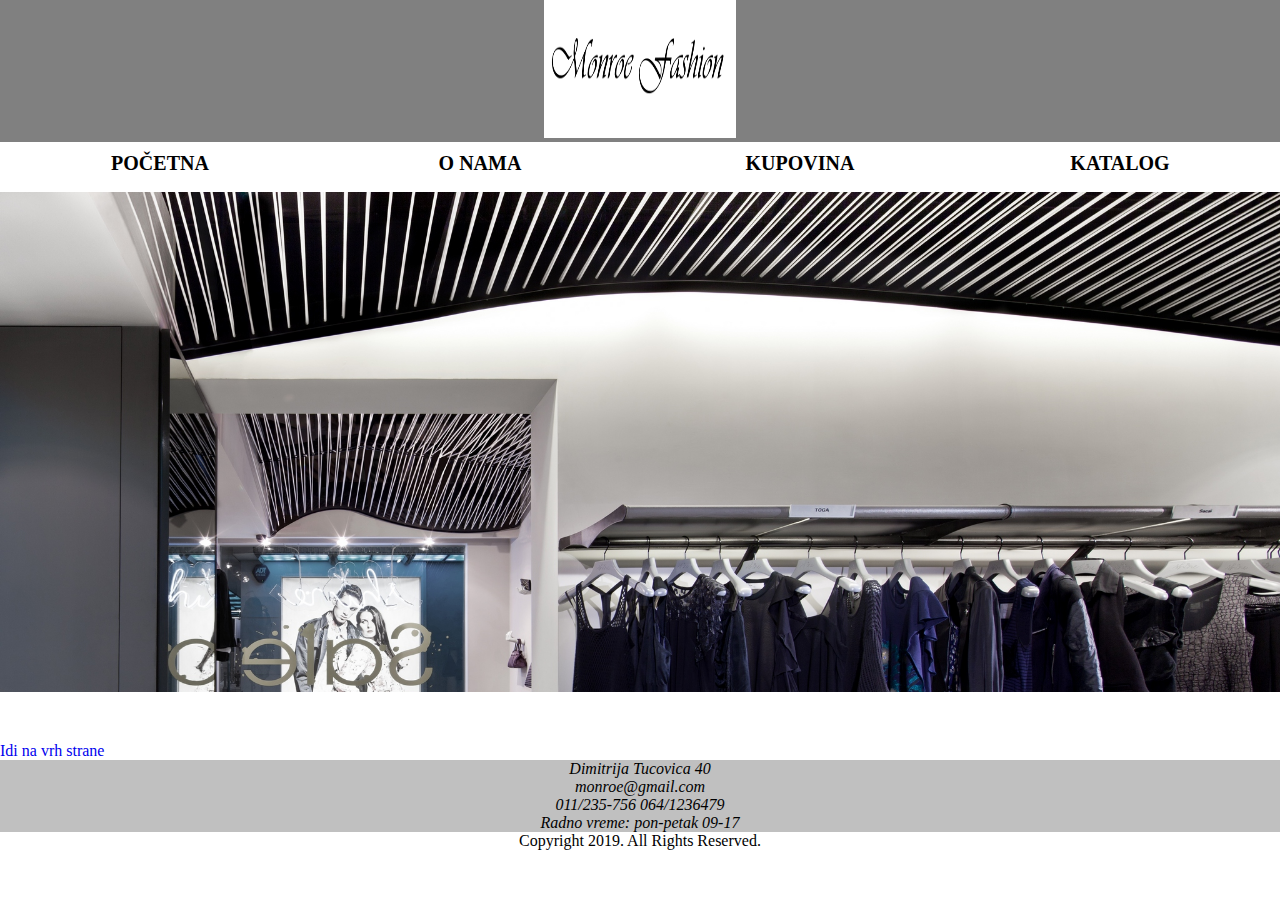
<file: index.html>
<!DOCTYPE html>
<meta charset="UTF-8">
<meta name="viewport" content="width=device-width, initial-scale=1">
<title>Marilyn Monroe</title>
<script src="https://ajax.googleapis.com/ajax/libs/jquery/3.2.1/jquery.min.js"></script>
<script src="JavaScript/jquery.js"></script>
<link rel="stylesheet" type="text/css" href="css/style.css">

</head>

<body>
  <h2 id="vrh"></h2>
	<header>
		<div class="center">
			<div class="center"><img class="slikeNaslovna" src="img/slika4.png"></div>
		</div>
		<nav>
			<ul id="meni">
				<li><a href="home.html">Početna</a></li>
				<li><a href="onama.html">O nama</a></li>
				<li><a href="kupovina.html">Kupovina</a></li>
				<li><a href="katalog.html">Katalog</a></li>
			</ul>
		</nav>
	</header>


	<div class = "slider" style="width:100%;">
			<figure>
				<div class = "slide">				
					<img src = "img/pocetna1.jpg" style="width:100%;">
				</div>
				<div class = "slide">
					<img src = "img/pocetna2.jpg" style="width:100%;">
				</div>
				<div class = "slide">
					<img src = "img/pocetna3.jpg" style="width:100%;">
				</div>
				<div class = "slide">
					<img src = "img/pocetna4.jpg" style="width:100%;">
				</div>
				<div class = "slide">
					<img src = "img/pocetna5.jpg" style="width:100%;">
				</div>
				
				
				
			</figure>
		</div>
	
	
	<a href="#vrh"> Idi na vrh strane</a>

</body>

<footer>
	<p class="kontakt">  Dimitrija Tucovica 40</p>
	<p class="kontakt">  monroe@gmail.com</p>
	<p class="kontakt">  011/235-756 064/1236479</p>
	<p class="kontakt">  Radno vreme: pon-petak 09-17 </p>

	<p class="futer">Copyright 2019. All Rights Reserved.</p>
</footer>

</html>
</file>
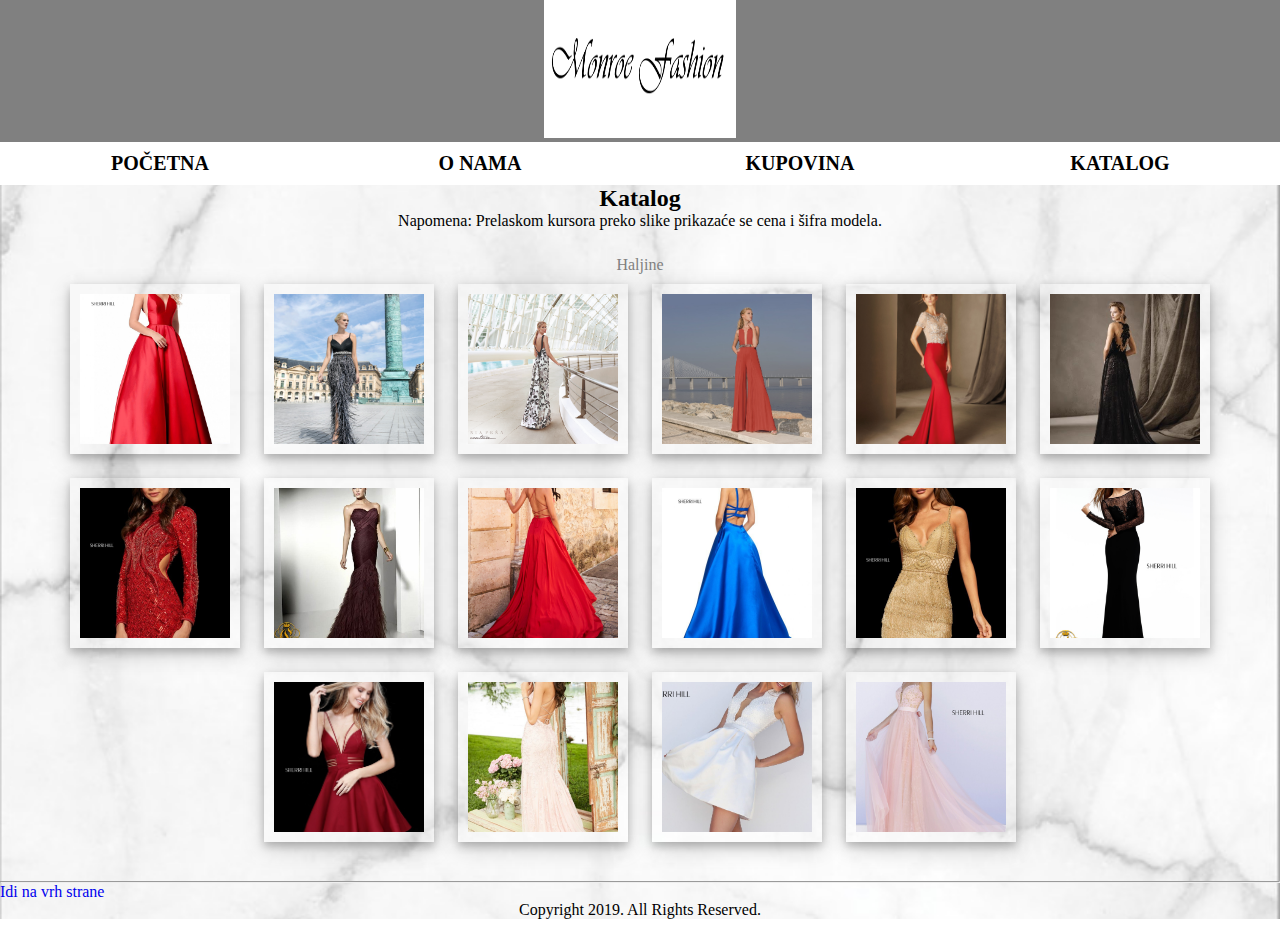
<file: katalog.html>
<!DOCTYPE html>
<html>
<head>
	<meta charset="UTF-8">
	<meta name="viewport" content="width=device-width, initial-scale=1">
	<title>Galerija</title>
	<link rel="stylesheet" href="css/style.css">

</head>

<body background = "img/poz.jpg">
	<h2 id="vrh"></h2>
	<header>
		<div class="center"><img class="slikeNaslovna" src="img/slika4.png"></div>
			<nav>
				<ul id = "meni">
					<li><a href = "home.html">Početna</a></li>
					<li><a href = "onama.html">O nama</a></li>
					<li><a href = "prodavnica.html">Kupovina</a></li>
					<li><a href = "katalog.html">Katalog</a></li>
				</ul>
			</nav>	
	</header>	
	
	<div class="naslovnaKatalog">
      <h2>Katalog</h2>
      <p>Napomena: Prelaskom kursora preko slike prikazaće se cena i šifra modela.</p>
    	
		</div>

	<div class="flex-container">
			
		<div class="podnaslov">Haljine </div>
	
    <a title="Šifra: 1 Cena: 15000">
		<img class="imgmouse" src="img/haljina1.jpg" alt=""  />
		</a>	
		<a title="Šifra: 2 Cena: 16000">
		<img class="imgmouse" src="img/haljina2.jpg" alt=""   />
		</a>	
		<a  title="Šifra: 3 Cena: 17000">
		<img  class="imgmouse"  src="img/haljina3.jpg" alt=""  />
    </a>
    <a title="Šifra: 4 Cena: 15000">
    <img class="imgmouse" src="img/haljina4.jpg" alt=""   />
    </a>
  </a>
  <a title="Šifra: 5 Cena: 18000">
  <img class="imgmouse" src="img/haljina5.jpg" alt=""   />
  </a>
</a>
<a title="Šifra: 6 Cena: 18000">
<img class="imgmouse" src="img/haljina6.jpg" alt=""   />
</a>
</a>
<a title="Šifra: 7 Cena: 18000">
<img class="imgmouse" src="img/haljina7.jpg" alt=""   />
</a>
</a>
<a title="Šifra: 8 Cena: 18000">
<img class="imgmouse" src="img/haljina8.jpg" alt=""   />
</a>
</a>
<a title="Šifra: 9 Cena: 16000">
<img class="imgmouse" src="img/haljina9.jpg" alt=""   />
</a>
</a>
<a title="Šifra: 10 Cena: 18000">
<img class="imgmouse" src="img/haljina10.jpg" alt=""   />
</a>
</a>
<a title="Šifra: 11 Cena: 18000">
<img class="imgmouse" src="img/haljina11.jpg" alt=""   />
</a>
</a>
<a title="Šifra: 12 Cena: 15000">
<img class="imgmouse" src="img/haljina12.jpg" alt=""   />
</a>
</a>
<a title="Šifra: 13 Cena: 20000">
<img class="imgmouse" src="img/haljina13.jpg" alt=""   />
</a>

</a>
<a title="Šifra: 14 Cena: 21000">
<img class="imgmouse" src="img/haljina14.jpg" alt=""   />
</a>
</a>
<a title="Šifra: 15 Cena: 17000">
<img class="imgmouse" src="img/haljina15.jpg" alt=""   />
</a>
</a>
<a title="Šifra: 16 Cena: 12000">
<img class="imgmouse" src="img/haljina16.jpg" alt=""   />
</a>

	</div>
<hr>

	
<a href="#vrh"> Idi na vrh strane</a>	
</body>

	<footer>
	<p class="futer">Copyright 2019. All Rights Reserved.</p>
	</footer> 
</html>
</file>
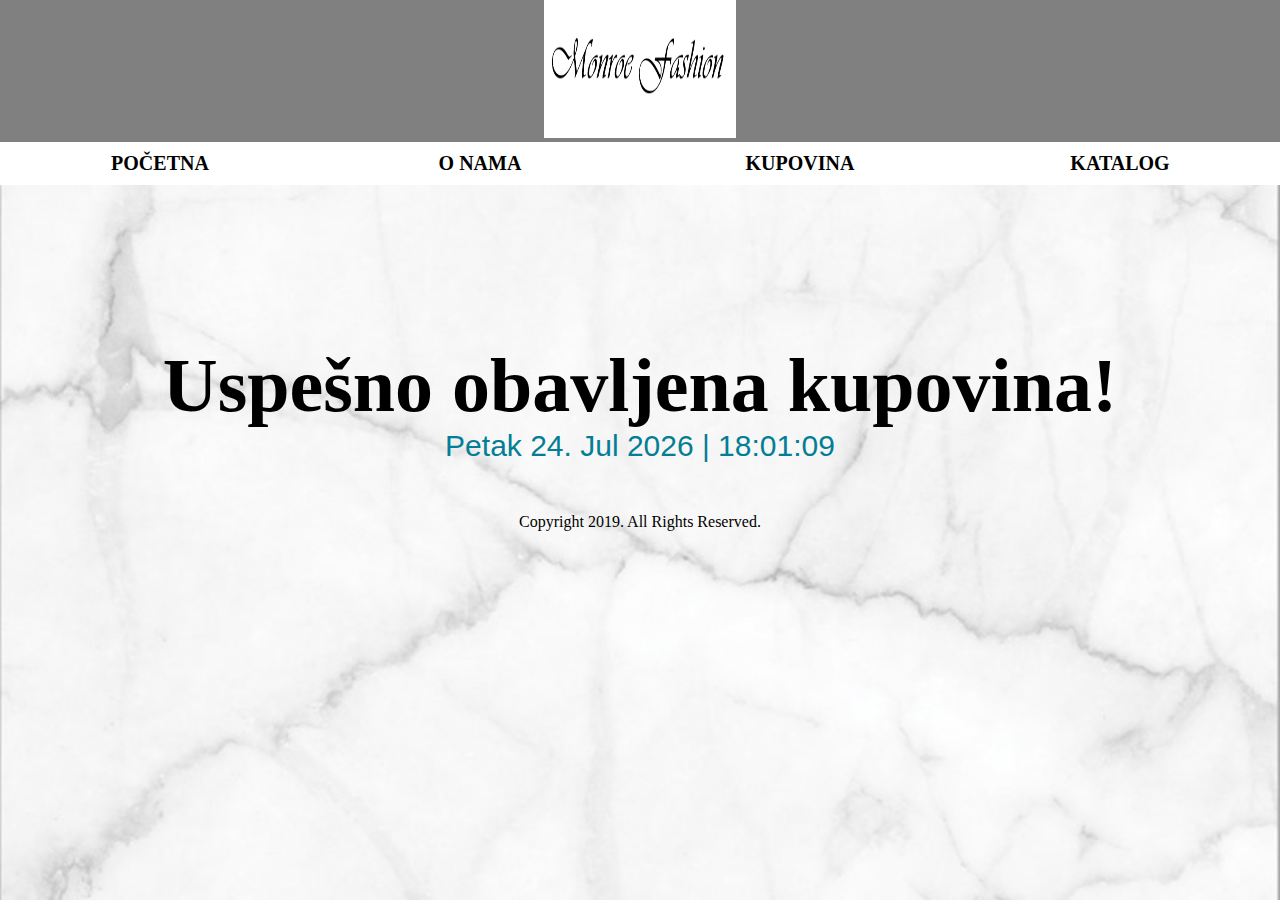
<file: obavljenaKupovina.html>
<!DOCTYPE html>
<html>
<head>
	<script src="https://ajax.googleapis.com/ajax/libs/jquery/3.2.1/jquery.min.js"></script>
	<script src="JavaScript/jquery.js"></script>
	<script type="text/javascript" src ="JavaScript/datum.js"></script>
	<link rel="stylesheet" href="css/style.css">
	<meta charset="UTF-8">
	<title>Obavi kupovinu</title>
</head>

<body background="img/poz.jpg" onLoad="prikaziDatum();">
	
	<header>
			<div class="center"><img class="slikeNaslovna" src="img/slika4.png"></div>
			<nav>
				<ul id = "meni">
					<li><a href = "home.html">Početna</a></li>
					<li><a href = "onama.html">O nama</a></li>
					<li><a href = "prodavnica.html">Kupovina</a></li>
					<li><a href = "katalog.html">Katalog</a></li>
				</ul>
			</nav>	
	</header>
	<h2 id = "uspesnaKupovina"> Uspešno obavljena kupovina!</h2>
	
	<div id="prikaziDatum" class="trenutnidatum"></div>

</body>

	<footer>
		<p class="futerKupljeno">Copyright 2019. All Rights Reserved.</p>
	</footer> 
</html>
</file>
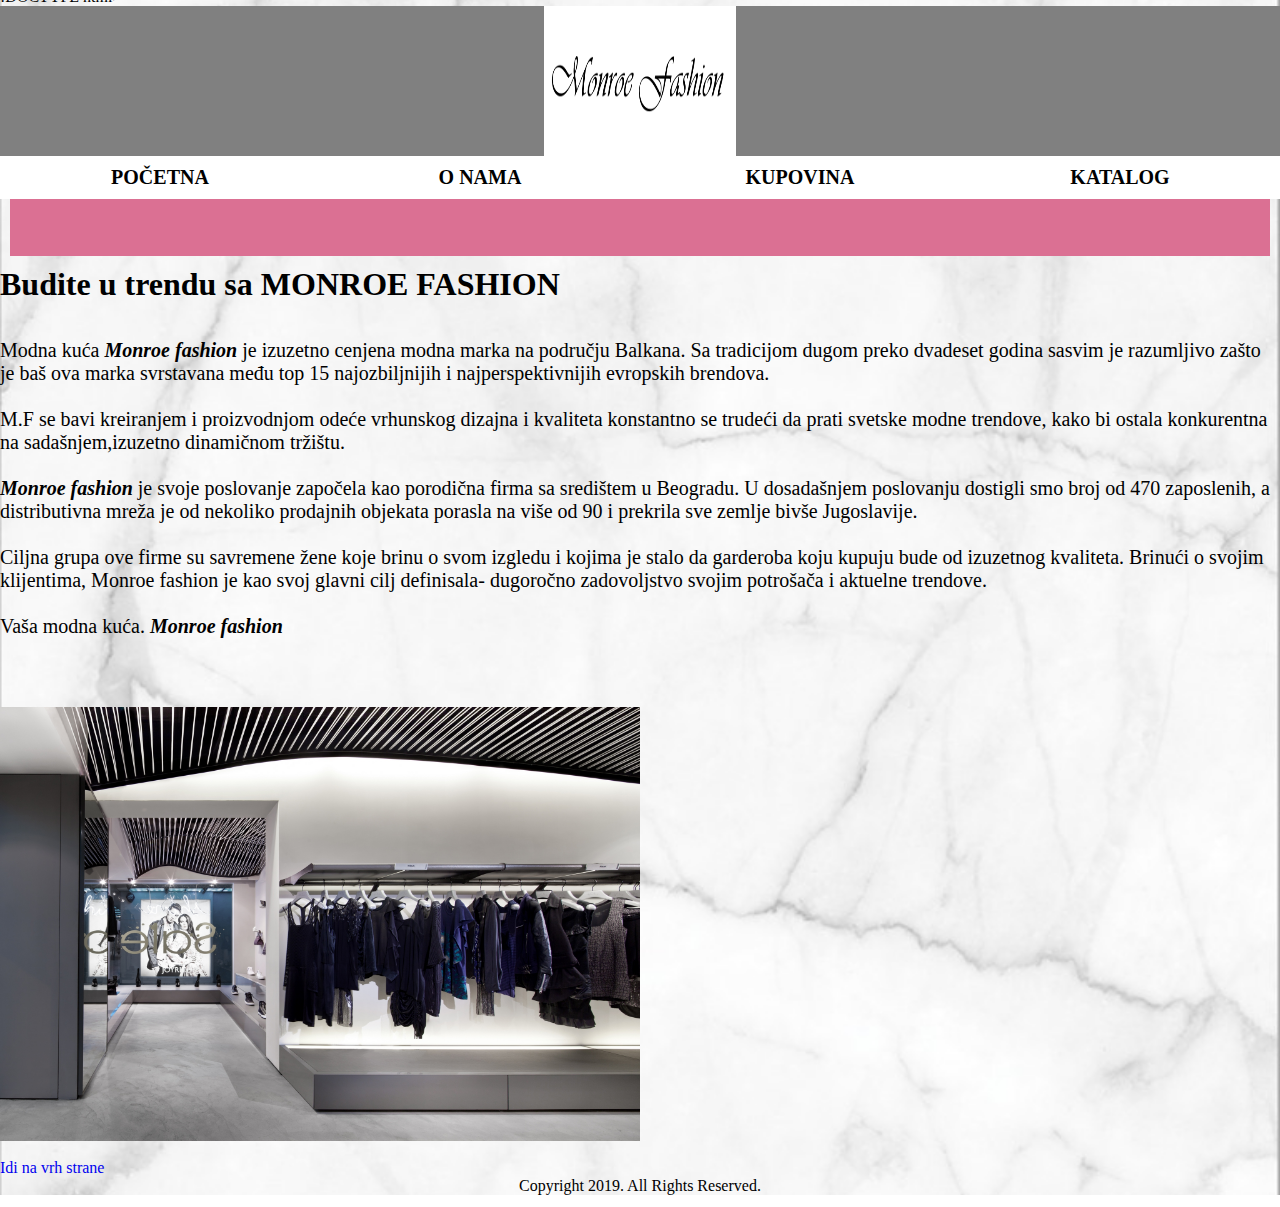
<file: onama.html>
!DOCTYPE html>
<html >
<head>
	<meta charset="UTF-8">
	<meta name="viewport" content="width=device-width, initial-scale=1">
	<title>O nama</title>
	<link rel="stylesheet" href="css/style.css"
</head>

<body background = "img/poz.jpg">
	<h2 id="vrh"></h2>
	<header>
		<div class="center"><img class="slikeNaslovna" src="img/slika4.png"></div>
			<nav>
				<ul id = "meni">
					<li><a href = "home.html">Početna</a></li>
					<li><a href = "onama.html">O nama</a></li>
					<li><a href = "prodavnica.html">Kupovina</a></li>
					<li><a href = "katalog.html">Katalog</a></li>
				</ul>
			</nav>	
	</header>
	



	
	<p id = "tekstonama" style="font-size:40px" >
		<h1>Budite u trendu sa MONROE FASHION</h1>
		<br> </br>
    <p>  
	<p id = "text" style="font-size:20px" >
				Modna kuća  <i><b>Monroe fashion</b></i>  je izuzetno cenjena modna marka na području Balkana. 
				Sa tradicijom dugom preko dvadeset godina sasvim je razumljivo zašto je baš ova marka svrstavana 
				među top 15 najozbiljnijih i najperspektivnijih evropskih brendova.<br> </br>
				 M.F se bavi kreiranjem i proizvodnjom odeće vrhunskog dizajna i kvaliteta konstantno se trudeći da prati svetske modne trendove, 
				kako bi ostala konkurentna na sadašnjem,izuzetno dinamičnom tržištu.
		<br> </br>
				<i><b>Monroe fashion</b></i> je svoje poslovanje započela kao porodična firma sa središtem u Beogradu.
				U dosadašnjem poslovanju dostigli smo broj od 470 zaposlenih, a distributivna mreža je od nekoliko prodajnih objekata porasla na više od 90 
				i prekrila sve zemlje bivše Jugoslavije.  <br> </br>Ciljna grupa ove firme su savremene žene koje brinu o svom izgledu i kojima je stalo da garderoba koju kupuju bude od izuzetnog kvaliteta.
				Brinući o svojim klijentima, Monroe fashion je kao svoj glavni cilj definisala- dugoročno zadovoljstvo svojim potrošača i aktuelne trendove.
				<br> </br>Vaša modna kuća.

				<i><b>Monroe fashion</i></b>
				<br> </br><br> </br>
    
	</p>
	 <img class="slikaNasa" src="img/pocetna1.jpg" style = "width:50%;">
	 <br> </br>
	<a href="#vrh"> Idi na vrh strane</a>
</body>


	<footer>
		<p class="futer">Copyright 2019. All Rights Reserved.</p>
	</footer> 
</html>
</file>
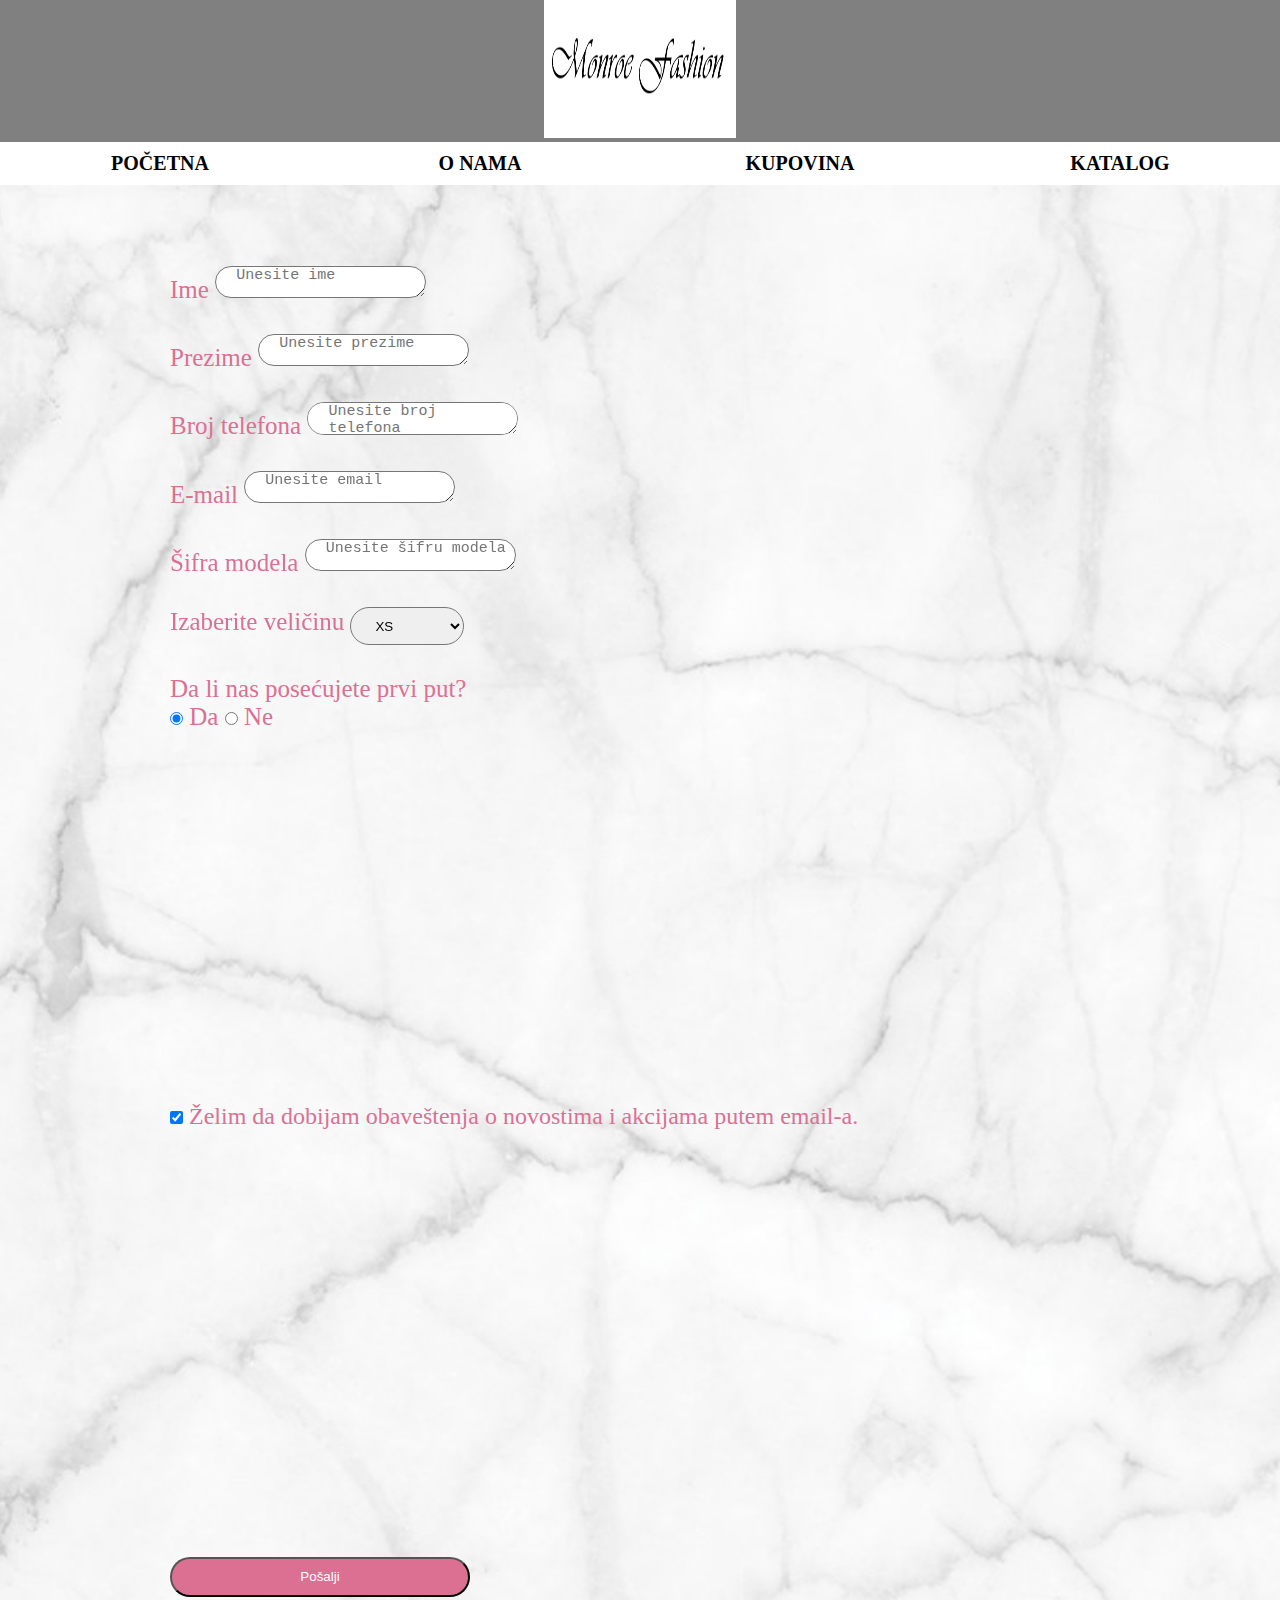
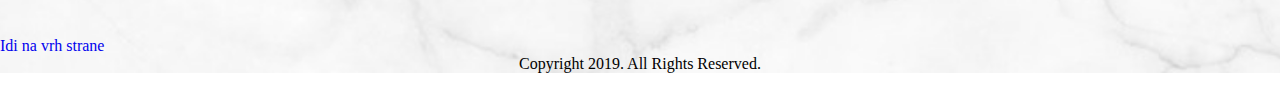
<file: prodavnica.html>
<!DOCTYPE html>
<html>
<head>
  <meta charset="UTF-8">
  <meta name="viewport" content="width=device-width, initial-scale=1">
  <title>Kupovina</title>
  <script src="https://ajax.googleapis.com/ajax/libs/jquery/3.2.1/jquery.min.js"></script>
	<script src="JavaScript/jquery.js"></script>
  <link rel="stylesheet" href="css/style.css">
</head>


<body background = "img/poz.jpg">
	<h2 id="vrh"></h2>
	<header>
		<div class="center"><img class="slikeNaslovna" src="img/slika4.png"></div>
			<nav>
				<ul id = "meni">
					<li><a href = "home.html">Početna</a></li>
					<li><a href = "onama.html">O nama</a></li>
					<li><a href = "prodavnica.html">Kupovina</a></li>
					<li><a href = "katalog.html">Katalog</a></li>
				</ul>
			</nav>	
	</header>
	
	 <div id = "forma">
	<form action = "obavljenaKupovina.html">
	<br></br>
  <div class="form-group">
    <label for="ime">Ime</label>
    <textarea type="text" class="form-control" id="ime"  placeholder="Unesite ime" required></textarea>
  </div>
  
  <div class="form-group">
    <label for="prezime">Prezime</label>
    <textarea class="form-control" id="prezime"  rows = "2" placeholder="Unesite prezime" required></textarea>
  </div>
  
  <div class="form-group">
    <label  for="telefon" >Broj telefona</label>
    <textarea type="text" class="form-control" id="telefon"  placeholder="Unesite broj telefona" required></textarea>
  </div>
  
  <div class="form-group">
    <label for="email">E-mail</label>
    <textarea type="text" class="form-control" id="email"  placeholder="Unesite email" ></textarea>
  </div>
  
  <div class="form-group">
        <label for="sifraModela">Šifra modela</label>
        <textarea type="text" class="form-control" id="sifraModela"  placeholder="Unesite šifru modela" required></textarea>
      </div>


      <div class="form-group">
        <label for="velicina">Izaberite veličinu</label>
        <select class="form-control" id="velicina">
          <option>XS </option>
          <option>S</option>
          <option>M</option>
          <option>L</option>
          <option>XL</option>
              </select>
      </div>
    
        
        
  
  <div class="form-group">
  
    <p>Da li nas posećujete prvi put?</p>
    <div class="form-check">
      <label class="form-check-label">
        <input type="radio" class="form-check-input" name="prvaposeta" value="da" checked>
        Da
      </label>
      <label class="form-check-label">
        <input type="radio" class="form-check-input" name="prvaposeta" value="ne">
        Ne
      </label>
    </div>
   
  </div>
  
  
  <div  class="form-check">
    <label class="form-check-label">
        
      <input type="checkbox"  class="form-check-input" checked>
     
      Želim da dobijam obaveštenja o novostima i akcijama putem email-a.
    </label>
  </div>
  <br> <br/>
<button type="submit" class="btn" onclick = "javascript:provera(event)">Pošalji</button>
</form>
</div>
	<a href="#vrh"> Idi na vrh strane</a>
</body>


	<footer>
		<p class="futer">Copyright 2019. All Rights Reserved.</p>
	</footer> 
</html>
</file>
<file: css/style.css>
html{
	margin-top: -12px;
	padding-top: 0;
}
.center{
	text-align: center;
	background-color: gray;
}
.slikeNaslovna{
	width: 15%;
	height: 150px;
}


#meni{
    list-style-type: none;
    margin: 0;
    padding: 0;
    width: 100%;
}

li{
	float: left;
	width: 25%;
	text-align: center;
}

li a{
    display: block;
    color: #000;
    padding: 10px 16px;
    text-decoration: none;
	font-family: 'Scottish', serif;
	font-size: 20px;
	font-weight: bold;
	text-transform: uppercase;
	background-color:white;
}


li a:hover {
    background-color: #555;
    color: white;
}




#tekstonama{
	font-family: 'Scottish', serif;
	padding: 50px;
	margin: 10px;
	text-align: justify;
	margin-top: 0px;
	background-color:palevioletred;
}

.text {
	font-family: 'Scottish', serif;
  background-color:palevioletred;
  color:black;
  font-size: 40px;
  padding: 10px 10px;
  text-align: justify;
}




body{
	background-repeat: no-repeat;
	background-position: center;
	background-size: cover;
	
}

*{
	margin: 0;
	padding: 0;
	list-style: none;
	text-decoration: none;
}


.slider{
	margin-top: 50px;
	margin-bottom: 50px;
	overflow: hidden;
	height:500px;
}



.slider figure div{
	width: 20%;
	float: left;
}

.slider figure img{
	width: 50%;
	float: left;
	height: 100%;
}

.slider figure{
	position: relative;
	width: 500%;
	margin: 0;
	left: 0;
	animation: 20s slidy infinite;
}


.napomena{
	padding-inline-start: 500px;
	padding-inline-end: 500px;
	border-radius: 25px;
	font-size: 150px;
	
}


.form-control{
	
	border-radius: 100px;
	padding-inline-start: 20px;
	block-size: 600px;
	
}


.form-check{
	block-size: 400px;
	border: none;
	border-width: 0;
}



@keyframes slidy{
    0%{
        left: 0%;
    }
    10%{
        left: 0%;
    }
    12%{
        left: -100%;
    }
    22%{
        left: -100%;
    }
    24%{
        left: -200%;
    }
    34%{
        left: -200%;
    }
    36%{
        left: -300%;
    }
    46%{
        left: -300%;
    }
    48%{
        left: -400%;
    }
    58%{
        left: -400%;
    }
    60%{
        left: -300%;
    }
    70%{
        left: -300%;
    }
    72%{
        left: -200%;
    }
    82%{
        left: -200%;
    }
    84%{
        left: -100%;
    }
    94%{
        left: -100%;
    }
    96%{
        left: 0%;
    }
}

#forma{
	font-size: x-large;
	margin: 40px auto;
	padding-left: 170px;
	right: 0;
	color:palevioletred;
	border:  none;
	background-color:none;
}

.form-group{
	color:palevioletred;
	padding-top: 30px;
	padding-left: 0%;
	font-size: 25px;
	text-align: left;
	
}





#prezime.form-control{
	width: 5cm;
	height: 0.8cm;
	font-size: 15px;
	
}
#ime.form-control{
	width: 5cm;
	height: 0.8cm;
	font-size: 15px;
}
#telefon.form-control{
	width: 5cm;
	height: 0.8cm;
	font-size: 15px;
	
	
}
#sifraModela.form-control{
	width: 5cm;
	height: 0.8cm;
	font-size: 15px;
}
#email.form-control{
	width: 5cm;
	height: 0.8cm;
	font-size: 15px;
}
#velicina.form-control{
	width: 3cm;
	height: 1cm;
}


.form-check{
	margin-top: 0cm;
}


.btn {
	background: palevioletred;
	color: white;
  width: 300px;
  height: 40px;
  border-radius: 25px;
  
}

.btn:hover{
	background-color: white;
	color: darkgrey;
}

.btn:active{
	background-color: white;
	color: black;
	border-color: #0a0933;
  box-shadow: 0 5px #666;
  transform: translateY(4px);
}


#uspesnaKupovina{
	margin-top: 200px;
	width: 100%;
	text-align: center;
	font-size: 76px;
}


@keyframes scale {
	to {
	  transform: scale(1.2);
	}
  }

.imgmouse{
	
	margin: 10px;
    padding: 10px;
	width: 150px;
	height: 150px;
	align-items: center;
	box-shadow: 0 4px 8px 0 rgba(0, 0, 0, 0.2), 0 6px 20px 0 rgba(0, 0, 0, 0.19);
	object-fit: cover; 
 	 transition: .7s;
	
	
}


.imgmouse:hover {
	 flex: 1 1 30%; 
	 width: 50%;
  height: 50%;
}

.naslovnaKatalog{
	 color: black;
	text-align: center;
}
.flex-container {
	text-align: center;
	color: slateblue;
	
	align-items: center;
	
	
 	 padding: 2% 2%;
 	 box-sizing: border-box;
 	 
	
}

.podnaslov{
	color: grey;
	text-align: center;
}
.futer {
	text-align: center;
}

.trenutnidatum{
	font-family: 'Lucida Sans', 'Lucida Sans Regular', 'Lucida Grande', 'Lucida Sans Unicode', Geneva, Verdana, sans-serif;
	font-size: 30px;
	color: #037e96;
	
	text-align: center;

}

.futerKupljeno{
	padding-top: 50px;
	text-align: center;
}

.kontakt {
	text-align: center;
	background-color:silver;
	font-style: italic;
}
</file>
